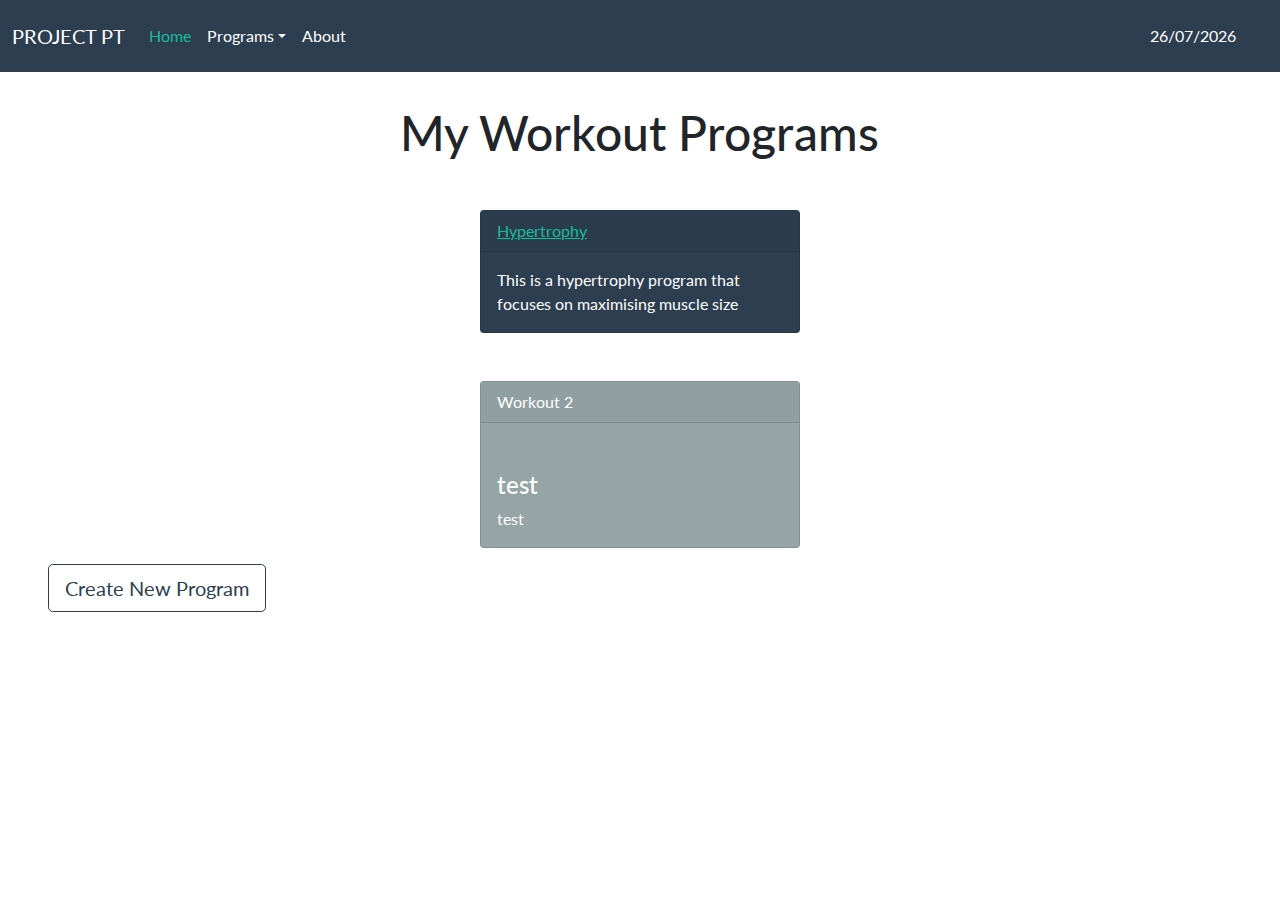
<file: index.html>
<!doctype html>
<html lang="en">
  <head>
    <!-- Required meta tags -->
    <meta charset="utf-8">
    <meta name="viewport" content="width=device-width, initial-scale=1">

    <!-- Bootstrap CSS -->
    <!--<link href="https://cdn.jsdelivr.net/npm/bootstrap@5.0.1/dist/css/bootstrap.min.css" rel="stylesheet" integrity="sha384-+0n0xVW2eSR5OomGNYDnhzAbDsOXxcvSN1TPprVMTNDbiYZCxYbOOl7+AMvyTG2x" crossorigin="anonymous">
    -->
    <link rel="stylesheet" href="bootstrap.css">

    <title>Project PT</title>
  </head>
  <body>
    <!-- Navigation Bar -->
    <nav class="navbar navbar-expand-md navbar-dark bg-primary">
      <div class="container-fluid">
        <a class="navbar-brand" href="#">PROJECT PT</a>
        <button class="navbar-toggler" type="button" data-bs-toggle="collapse" data-bs-target="#navbarColor01" aria-controls="navbarColor01" aria-expanded="false" aria-label="Toggle navigation">
          <span class="navbar-toggler-icon"></span>
        </button>
    
        <div class="collapse navbar-collapse" id="navbarColor01">
          <ul class="navbar-nav me-auto">
            <li class="nav-item">
              <a class="nav-link active" href="index.html">Home
                <span class="visually-hidden">(current)</span>
              </a>
            </li>
            <li class="nav-item dropdown">
              <a class="nav-link dropdown-toggle" data-bs-toggle="dropdown" href="#" role="button" aria-haspopup="true" aria-expanded="false">Programs</a>
              <div class="dropdown-menu">
                <a class="dropdown-item" href="programs.html">Hypertrophy</a>
                <a class="dropdown-item" href="#">Workout 2</a>
                <a class="dropdown-item" href="#">Workout 3</a>
            </li>
            <li class="nav-item">
              <a class="nav-link" href="about.html">About</a>
            </li>
          </ul>
        </div>
        <nav class="nav-end"><span id="datetime"></span></nav>
      </div>
    </nav>
    

    <!-- Heading -->
    <div class="mx-auto" style="width: 480px;">
      <h1>My Workout Programs</h1>
    </div>

    <!-- Program Cards -->
    <a href="programs.html">
      <div class="card text-white m-5 mx-auto bg-primary mb-3" style="max-width: 20rem;">
        <div class="card-header">Hypertrophy</div></a>
        <div class="card-body">
          <p class="card-text">This is a hypertrophy program that focuses on maximising muscle size</p>
        </div>
      </div>
    

    <div class="card text-white m-5 mx-auto bg-secondary mb-3" style="max-width: 20rem;">
      <div class="card-header" >Workout 2</div>
      <div class="card-body">
        <h4 class="card-title" id="Results">test</h4>
        <p class="card-text" id="Results" >test</p>
      </div>
    </div>
    
    <!-- Create New Program Modal -->
    <button type="button" class="btn mx-5 btn-outline-primary btn-lg" data-bs-toggle="modal" data-bs-target="#createnewprogramModal">Create New Program</button>

    <div class="modal fade" id="createnewprogramModal" tabindex="-1" aria-labelledby="createnewprogramModalLabel" aria-hidden="true">
      <div class="modal-dialog">
        <div class="modal-content">
          <div class="modal-header">
            <h5 class="modal-title" id="createnewprogramModalLabel">Create New Program</h5>
            <button type="button" class="btn-close" data-bs-dismiss="modal" aria-label="Close"></button>
          </div>
          <div class="modal-body">
            <!-- Form Content within Modal Create New Program-->
            <form>
              <div class="mb-3">
                <label class="col-form-label">Program Name</label>
                <input type="text" class="form-control" id="header1">
              </div>
              <div class="mb-3">
                <label class="col-form-label">Description</label>
                <textarea class="form-control" id="description1"></textarea>
              </div>
            </form>
          </div>
          <div class="modal-footer">
            <button type="button" class="btn btn-secondary" data-bs-dismiss="modal">Close</button>
            <button type="submit" class="btn btn-primary" onclick ="document.getElementById('Results').innerHTML = saveChanges()">Save Changes</button>
          </div>
        </div>
      </div>
    </div>


    <!-- Date Script -->
    <script>
      var dt = new Date();
      document.getElementById("datetime").innerHTML = dt.toLocaleDateString('en-GB');
    </script>
    <!--Javascript source to home page js -->
    <script src="home.js"></script>

    <!-- Optional JavaScript; choose one of the two! -->

    <!-- Option 1: Bootstrap Bundle with Popper -->
    
    <script src="https://cdn.jsdelivr.net/npm/bootstrap@5.0.1/dist/js/bootstrap.bundle.min.js" integrity="sha384-gtEjrD/SeCtmISkJkNUaaKMoLD0//ElJ19smozuHV6z3Iehds+3Ulb9Bn9Plx0x4" crossorigin="anonymous"></script>

    <!-- Option 2: Separate Popper and Bootstrap JS -->
    <!--
    <script src="https://cdn.jsdelivr.net/npm/@popperjs/core@2.9.2/dist/umd/popper.min.js" integrity="sha384-IQsoLXl5PILFhosVNubq5LC7Qb9DXgDA9i+tQ8Zj3iwWAwPtgFTxbJ8NT4GN1R8p" crossorigin="anonymous"></script>
    <script src="https://cdn.jsdelivr.net/npm/bootstrap@5.0.1/dist/js/bootstrap.min.js" integrity="sha384-Atwg2Pkwv9vp0ygtn1JAojH0nYbwNJLPhwyoVbhoPwBhjQPR5VtM2+xf0Uwh9KtT" crossorigin="anonymous"></script>
    -->
  </body>
</html>
</file>
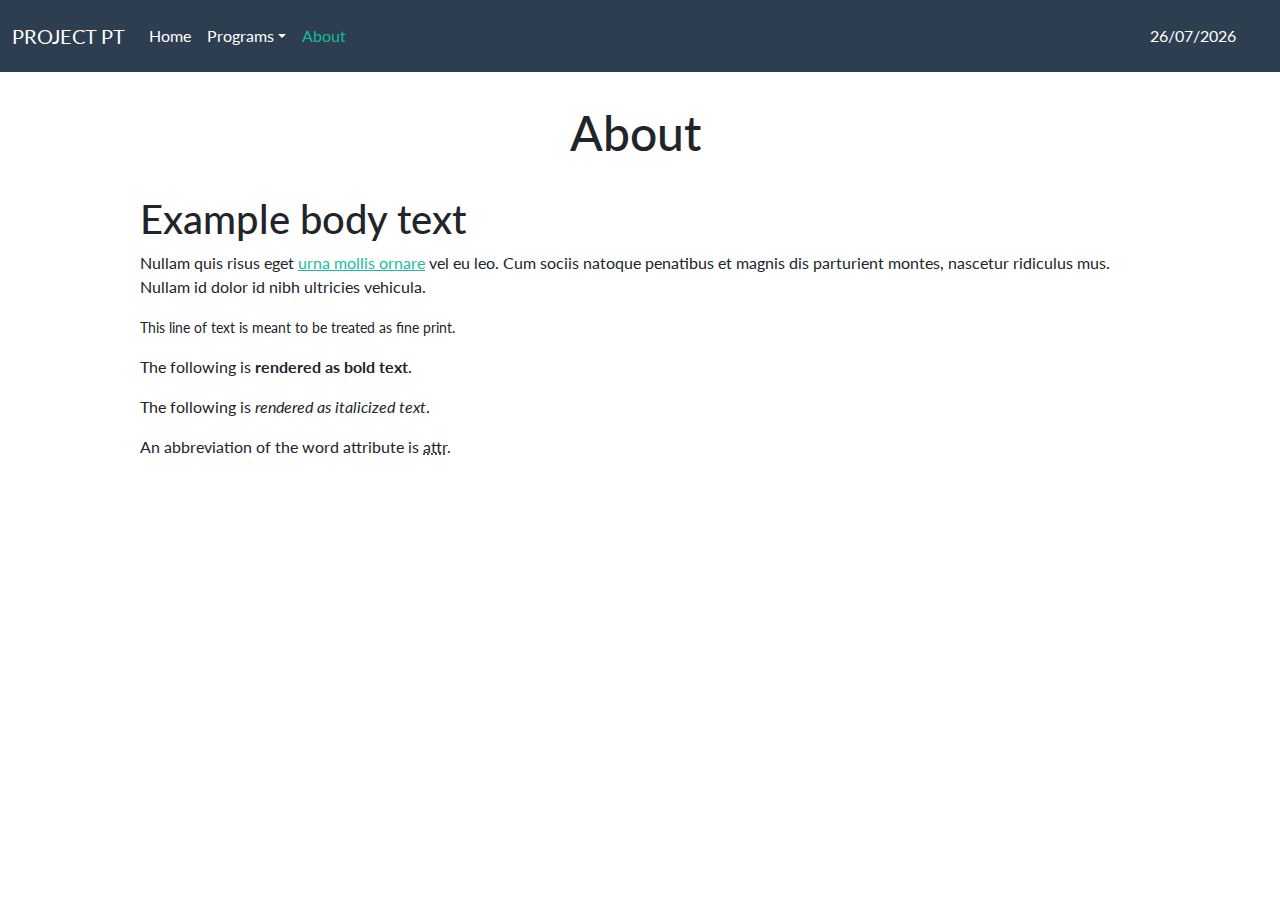
<file: about.html>
<!doctype html>
<html lang="en">
  <head>
    <!-- Required meta tags -->
    <meta charset="utf-8">
    <meta name="viewport" content="width=device-width, initial-scale=1">

    <!-- Bootstrap CSS -->
    <!--<link href="https://cdn.jsdelivr.net/npm/bootstrap@5.0.1/dist/css/bootstrap.min.css" rel="stylesheet" integrity="sha384-+0n0xVW2eSR5OomGNYDnhzAbDsOXxcvSN1TPprVMTNDbiYZCxYbOOl7+AMvyTG2x" crossorigin="anonymous">
    -->
    <link rel="stylesheet" href="bootstrap.css">

    <title>Project PT</title>
  </head>
  <body>

    
    
    <nav class="navbar navbar-expand-md navbar-dark bg-primary">
      <div class="container-fluid">
        <a class="navbar-brand" href="#">PROJECT PT</a>
        <button class="navbar-toggler" type="button" data-bs-toggle="collapse" data-bs-target="#navbarColor01" aria-controls="navbarColor01" aria-expanded="false" aria-label="Toggle navigation">
          <span class="navbar-toggler-icon"></span>
        </button>
    
        <div class="collapse navbar-collapse" id="navbarColor01">
          <ul class="navbar-nav me-auto">
            <li class="nav-item">
              <a class="nav-link" href="index.html">Home
              </a>
            </li>
            <li class="nav-item dropdown">
              <a class="nav-link dropdown-toggle" data-bs-toggle="dropdown" href="#" role="button" aria-haspopup="true" aria-expanded="false">Programs</a>
              <div class="dropdown-menu">
                <a class="dropdown-item" href="programs.html">Hypertrophy</a>
                <a class="dropdown-item" href="#">Workout 2</a>
                <a class="dropdown-item" href="#">Workout 3</a>
            </li>
            <li class="nav-item">
              <a class="nav-link active" href="about.html">About
                <span class="visually-hidden">(current)</span>
              </a>
            </li>
          </ul>
        </div>
        <nav class="nav-end"><span id="datetime"></span></nav>
      </div>
    </nav>
    
    <script>
    var dt = new Date();
    document.getElementById("datetime").innerHTML = dt.toLocaleDateString('en-GB');
    </script>

    <!-- About Description-->
    <div class= "mx-auto" style="width: 1000px;">
      <div class="mx-auto" style="width: 140px;">
        <h1>About</h1>
      </div>
      <h2>Example body text</h2>
      <p>Nullam quis risus eget <a href="#">urna mollis ornare</a> vel eu leo. Cum sociis natoque penatibus et magnis dis parturient montes, nascetur ridiculus mus. Nullam id dolor id nibh ultricies vehicula.</p>
      <p><small>This line of text is meant to be treated as fine print.</small></p>
      <p>The following is <strong>rendered as bold text</strong>.</p>
      <p>The following is <em>rendered as italicized text</em>.</p>
      <p>An abbreviation of the word attribute is <abbr title="attribute">attr</abbr>.</p>
    </div>


    <!--Javascript source to home page js -->
    <script src="home.js"></script>

    <!-- Optional JavaScript; choose one of the two! -->

    <!-- Option 1: Bootstrap Bundle with Popper -->
    
    <script src="https://cdn.jsdelivr.net/npm/bootstrap@5.0.1/dist/js/bootstrap.bundle.min.js" integrity="sha384-gtEjrD/SeCtmISkJkNUaaKMoLD0//ElJ19smozuHV6z3Iehds+3Ulb9Bn9Plx0x4" crossorigin="anonymous"></script>

    <!-- Option 2: Separate Popper and Bootstrap JS -->
    <!--
    <script src="https://cdn.jsdelivr.net/npm/@popperjs/core@2.9.2/dist/umd/popper.min.js" integrity="sha384-IQsoLXl5PILFhosVNubq5LC7Qb9DXgDA9i+tQ8Zj3iwWAwPtgFTxbJ8NT4GN1R8p" crossorigin="anonymous"></script>
    <script src="https://cdn.jsdelivr.net/npm/bootstrap@5.0.1/dist/js/bootstrap.min.js" integrity="sha384-Atwg2Pkwv9vp0ygtn1JAojH0nYbwNJLPhwyoVbhoPwBhjQPR5VtM2+xf0Uwh9KtT" crossorigin="anonymous"></script>
    -->
  </body>
</html>
</file>
